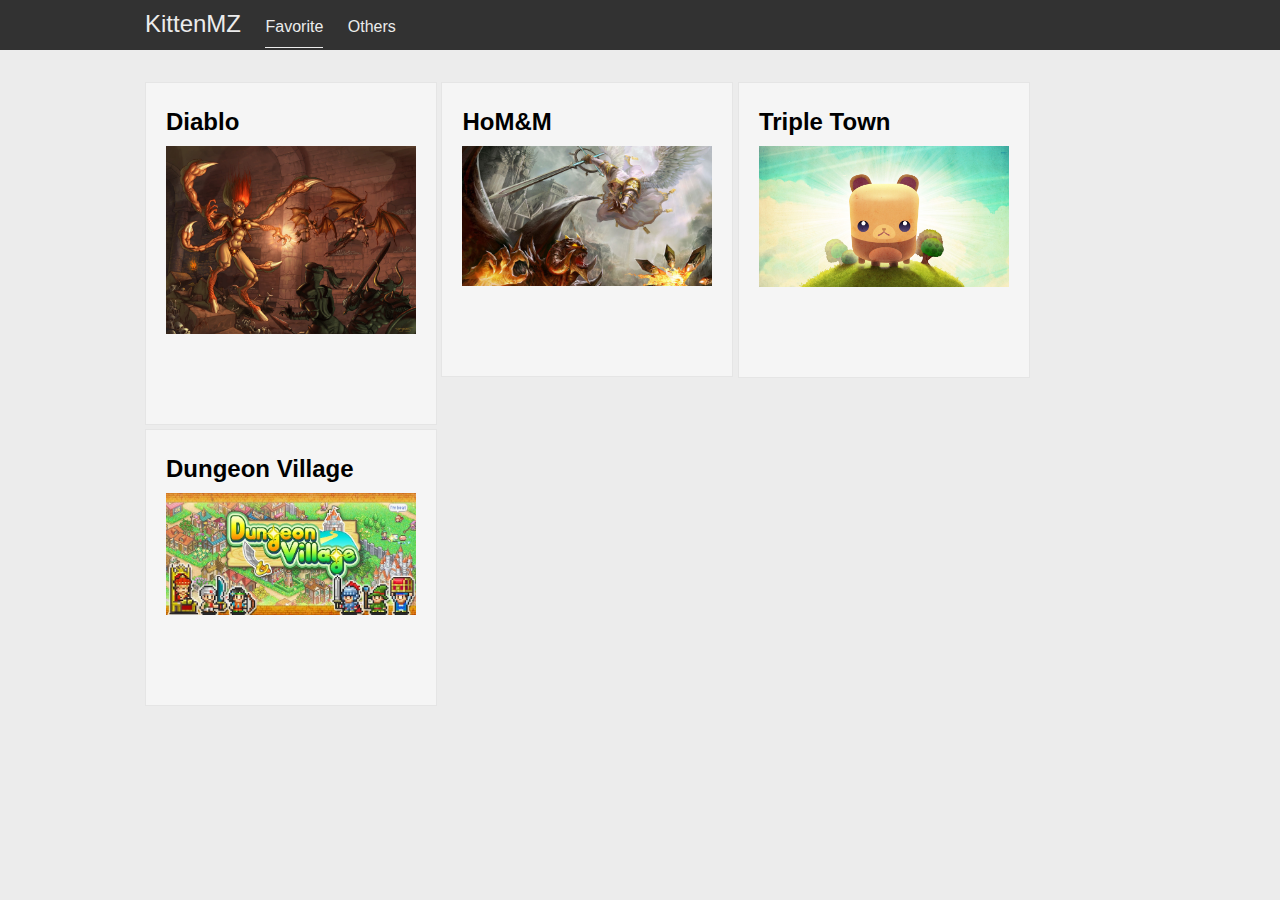
<file: index.html>
<!DOCTYPE html>
<html>
<head>
	<title>My Games World</title>
	<link  href="main.css" type="text/css" rel="stylesheet">
</head>
<body>
	<div class="header">
		<ul class="nav">
			<li>KittenMZ</li>
			<li class="current"><a href="index.html">Favorite</a></li>
			<li><a href="game_in_my_dream.html">Others</a></li>
		</ul>
	</div>
	<div class="main-content">
		<div class="container">
			<h2>Diablo</h2>
				<ul>
					<li><img src="images/diablo_01.jpg" alter="Diablo"></li>

				</ul>
		</div>
		<div class="container">
			<h2 title="Heros of Might and Magic">HoM&M</h2>
			<ul>

				<li><img src="images/heros_01.jpg" alt="Heros of Might and Magic"></li>
			</ul>
		</div>
		<div class="container">
			<h2>Triple Town</h2>
				<ul>
					<li><img src="images/triple_town_04.jpg" alt="Triple Town"></li>

				</ul>
		</div>
		<div class="container">
			<h2>Dungeon Village</h2>
				<ul>
					<li><img src="images/dungeon_village_01.jpg" alt="Dungeon Village"></li>
				</ul>
		</div>
	</div>
</body>
</html>
</file>
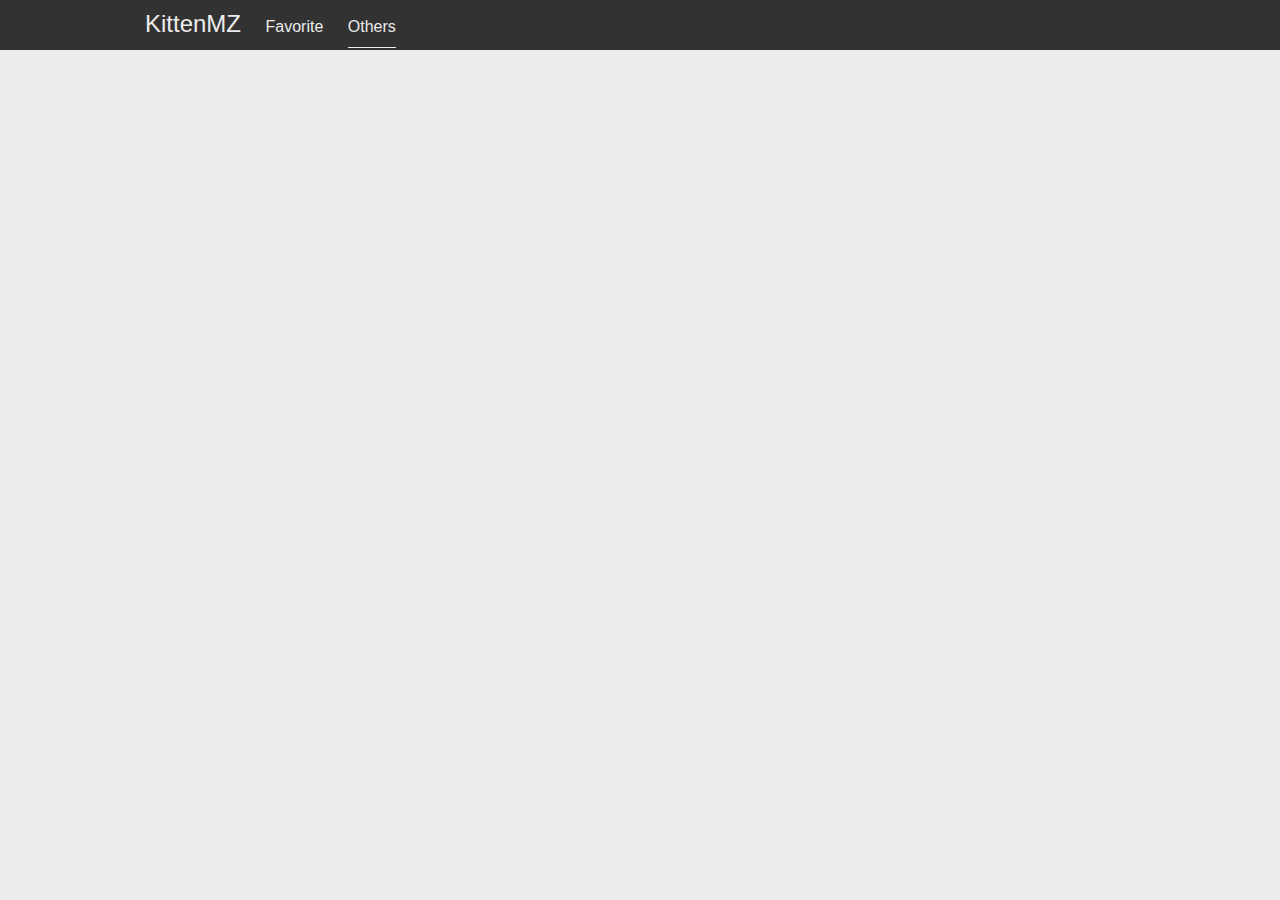
<file: game_in_my_dream.html>
<!DOCTYPE html>
<html>
<head>
	<title>My Games World</title>
	<link  href="main.css" type="text/css" rel="stylesheet">
</head>
<body>
	<div class="header">
		<ul class="nav">
			<li>KittenMZ</li>
			<li><a href="index.html">Favorite</a></li>
			<li class="current"><a href="game_in_my_dream.html">Others</a></li>
		</ul>
	</div>

</body>
</html>
</file>
<file: main.css>
html, body, h1, h2, h3, h4, ul, ol, li, p, a {
	padding: 0;
	border: 0;
	margin: 0;
	font-family: Georgia,Helvetica,Tahoma,Sans-serif;
}
body {
	background-color: #ECECEC;

	background-repeat: no-repeat;
	background-attachment: fixed;
}
a:link {
	text-decoration: none;
}
li {
	list-style-type: none;
}
.header {
	padding: 10px 0 0px 0;
	background-color: #323232;
	color: #ECECEC;
	position: fixed;
	width: 100%;
	height: 40px;
	top: 0;
}
.header a {
	padding-bottom: 12px;
	color: #ECECEC;
}
.nav {
	width: 990px;
	margin: 0 auto 0 auto;
}

.nav li {
	display: inline;
	padding: 20px 20px 20px 0;
}
.nav li:first-child {
	font-size: 24px;
}
.nav a:hover {
	color: #808080;
}
h2 {
	padding: 5px 0 5px 0;
	margin: 10px 0 5px 0;
}
.current a {

	border-bottom: #ECECEC solid 1px;
}
.main-content {
	margin: 80px auto;
	max-width: 990px;
}
.container {
	width: 250px;
	height: auto;
	padding:10px 20px 80px 20px;
	border: #e5e5e5 solid 1px;
	margin: 2px auto 2px auto;
	background-color: #f5f5f5;
	display: inline-block;
}

/*.container li {
	display: inline;
}*/
.container img {
	display: block;
	width: 250px;
	margin: 0 auto 10px auto;
}
</file>
